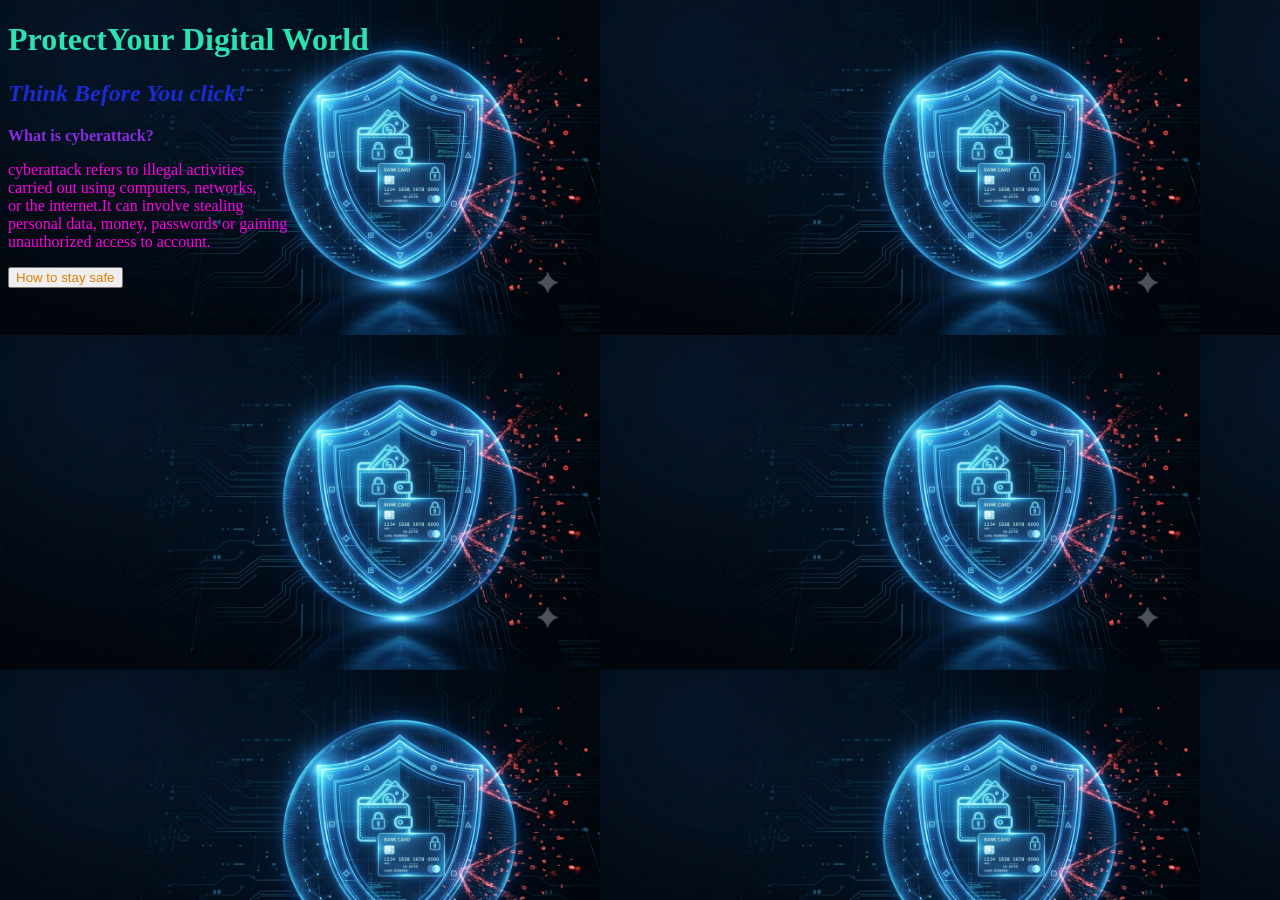
<file: index.html>
<!DOCTYPE html>
<html lang="en">
<head>
    <meta charset="UTF-8">
    <meta name="viewport" content="width=device-width, initial-scale=1.0">
    <title>Document</title>
    <link rel="stylesheet" href="style.css">
</head>
<body style="background-image: url(cyberattack.png); background-size: 600px;">
  <h1 style="color: rgb(43, 226, 177);"> ProtectYour Digital World</h1>
  <h2><i style="color: rgb(27, 42, 209);">Think Before You click!</i></h2>
  <strong style="color: blueviolet;"> What is cyberattack?</strong> 
  <br>
  <p style="color: rgb(255, 0, 225);"> cyberattack refers to illegal activities <br>
     carried out using computers, networks,<br> or the internet.It can involve stealing<br>personal data, money, passwords or gaining<br> unauthorized access to account.</p>
    
    <a href="safety.html"><button style="color: rgb(220, 125, 8);">How to stay safe</button></a>

    
</body>
</html>
</file>
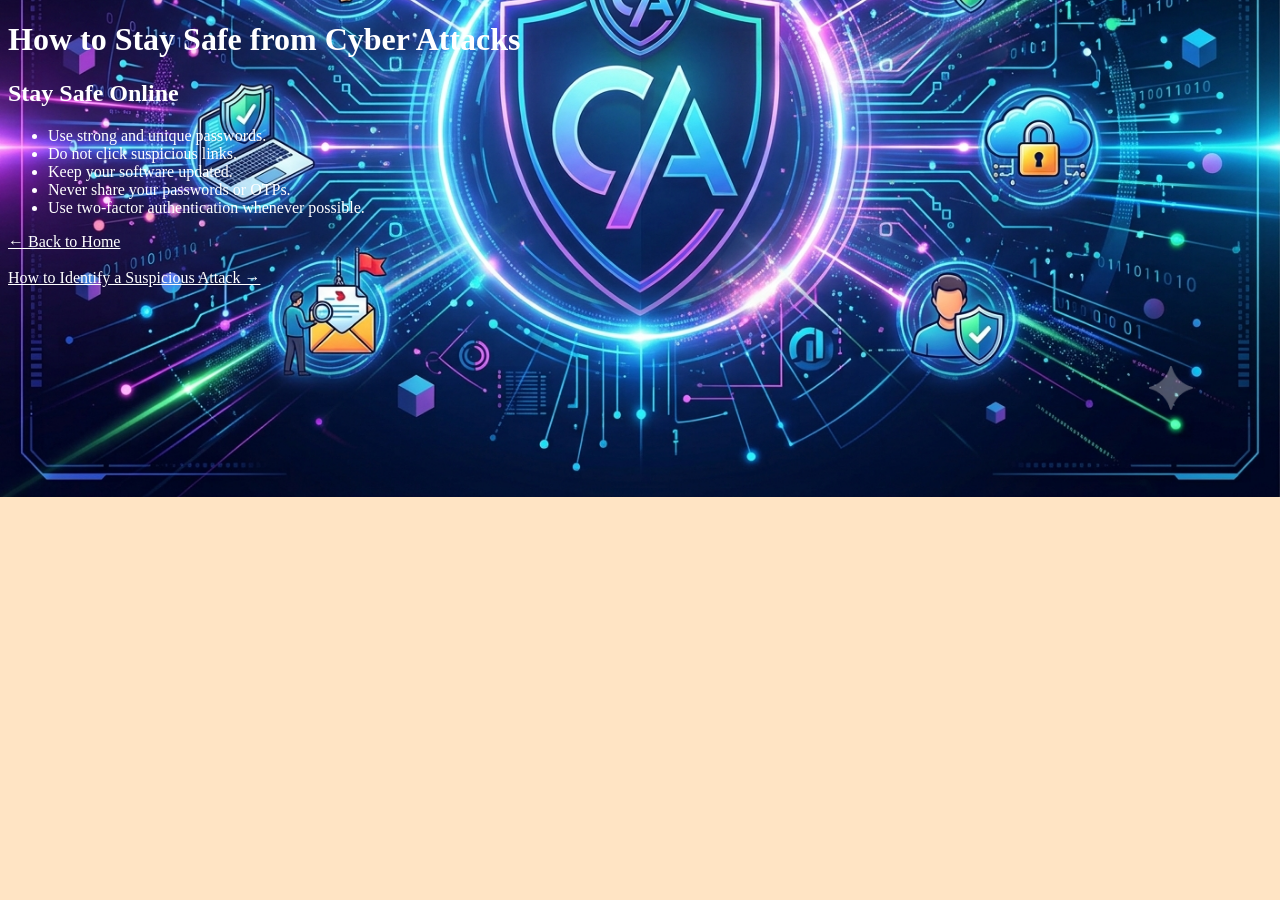
<file: safety.html>
<!DOCTYPE html>
<html>
<head>
    <title>How to Stay Safe</title>
    <link rel="stylesheet" href="style.css">
</head>

<body style="background-image: url('safety.png'); background-size: cover; background-position: center; background-repeat: no-repeat; color: #ffffff;">

    <h1>How to Stay Safe from Cyber Attacks</h1>

    <h2>Stay Safe Online</h2>

    <ul>
        <li>Use strong and unique passwords.</li>
        <li>Do not click suspicious links.</li>
        <li>Keep your software updated.</li>
        <li>Never share your passwords or OTPs.</li>
        <li>Use two-factor authentication whenever possible.</li>
    </ul>

    <a href="index.html" style="color: #ffffff;">← Back to Home</a>

    <br><br>

    <a href="suspect.html" style="color: #ffffff;">How to Identify a Suspicious Attack →</a>

</body>
</html>
</file>
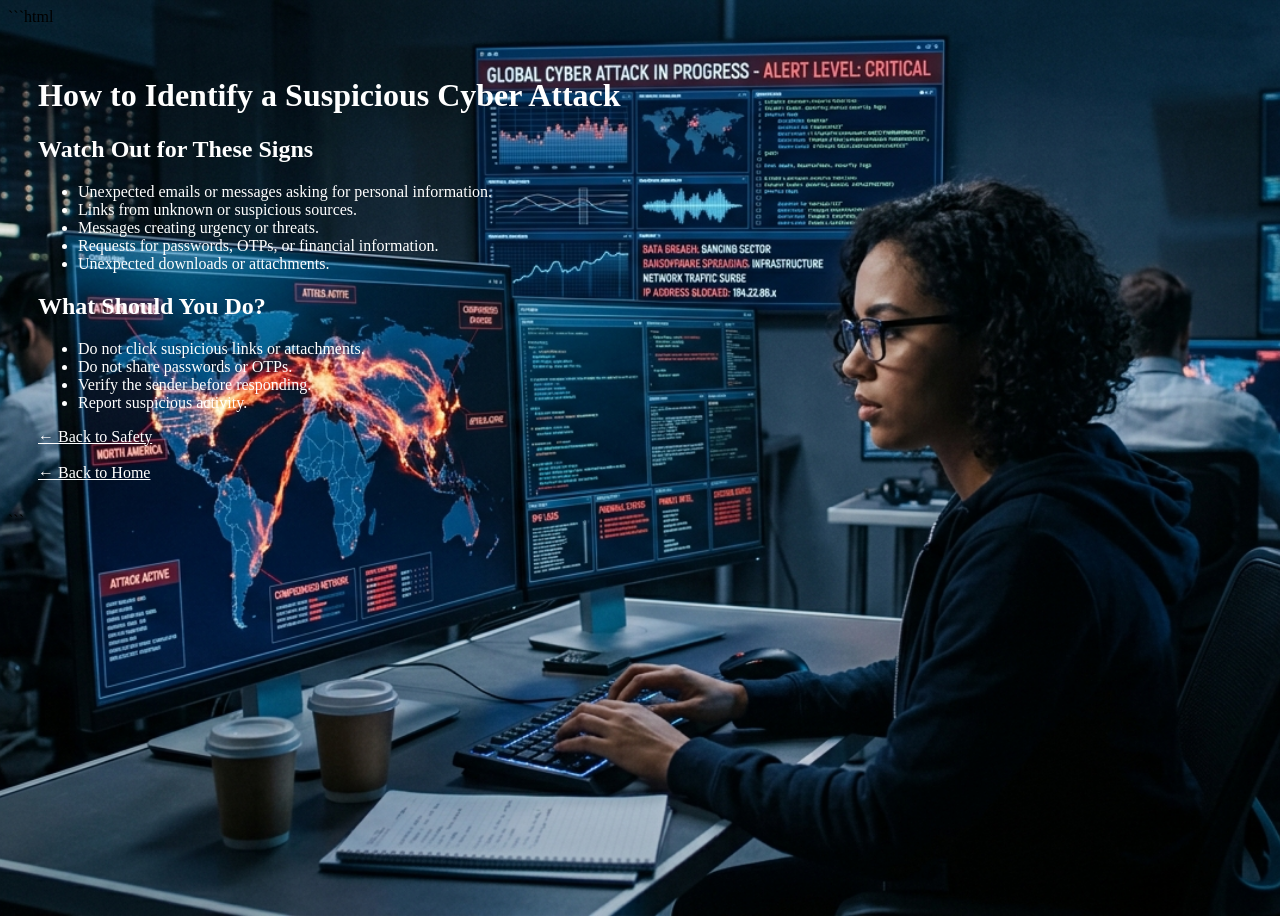
<file: suspect.html>
```html
<!DOCTYPE html>
<html>
<head>
    <title>Suspicious Cyber Attacks</title>
    <link rel="stylesheet" href="style.css">
</head>

<body class="suspect-page">

    <div class="suspect-content">

        <h1>How to Identify a Suspicious Cyber Attack</h1>

        <h2>Watch Out for These Signs</h2>

        <ul>
            <li>Unexpected emails or messages asking for personal information.</li>
            <li>Links from unknown or suspicious sources.</li>
            <li>Messages creating urgency or threats.</li>
            <li>Requests for passwords, OTPs, or financial information.</li>
            <li>Unexpected downloads or attachments.</li>
        </ul>

        <h2>What Should You Do?</h2>

        <ul>
            <li>Do not click suspicious links or attachments.</li>
            <li>Do not share passwords or OTPs.</li>
            <li>Verify the sender before responding.</li>
            <li>Report suspicious activity.</li>
        </ul>

        <a href="safety.html">← Back to Safety</a>
        <br><br>
        <a href="index.html">← Back to Home</a>

    </div>

</body>
</html>
```
</file>
<file: style.css>
body{
    background-color: rgb(194, 23, 23);
    
}
.heading{
    color:rgb(226, 170, 27);
}
body{
    background-color: bisque;
}
.contact-section {
    margin-top: 40px;
    padding: 25px;
    text-align: center;
    color: #ffffff;
}

.contact-section h2 {
    color: #ffffff;
}

.contact-section p {
    color: #ffffff;
}
.suspect-page {
    background-image: url('attack.png');
    background-size: cover;
    background-position: center;
    background-repeat: no-repeat;
    min-height: 100vh;
}

.suspect-content {
    color: #ffffff;
    padding: 30px;
}

.suspect-content h1,
.suspect-content h2,
.suspect-content li,
.suspect-content a {
    color: #ffffff;
}
</file>
